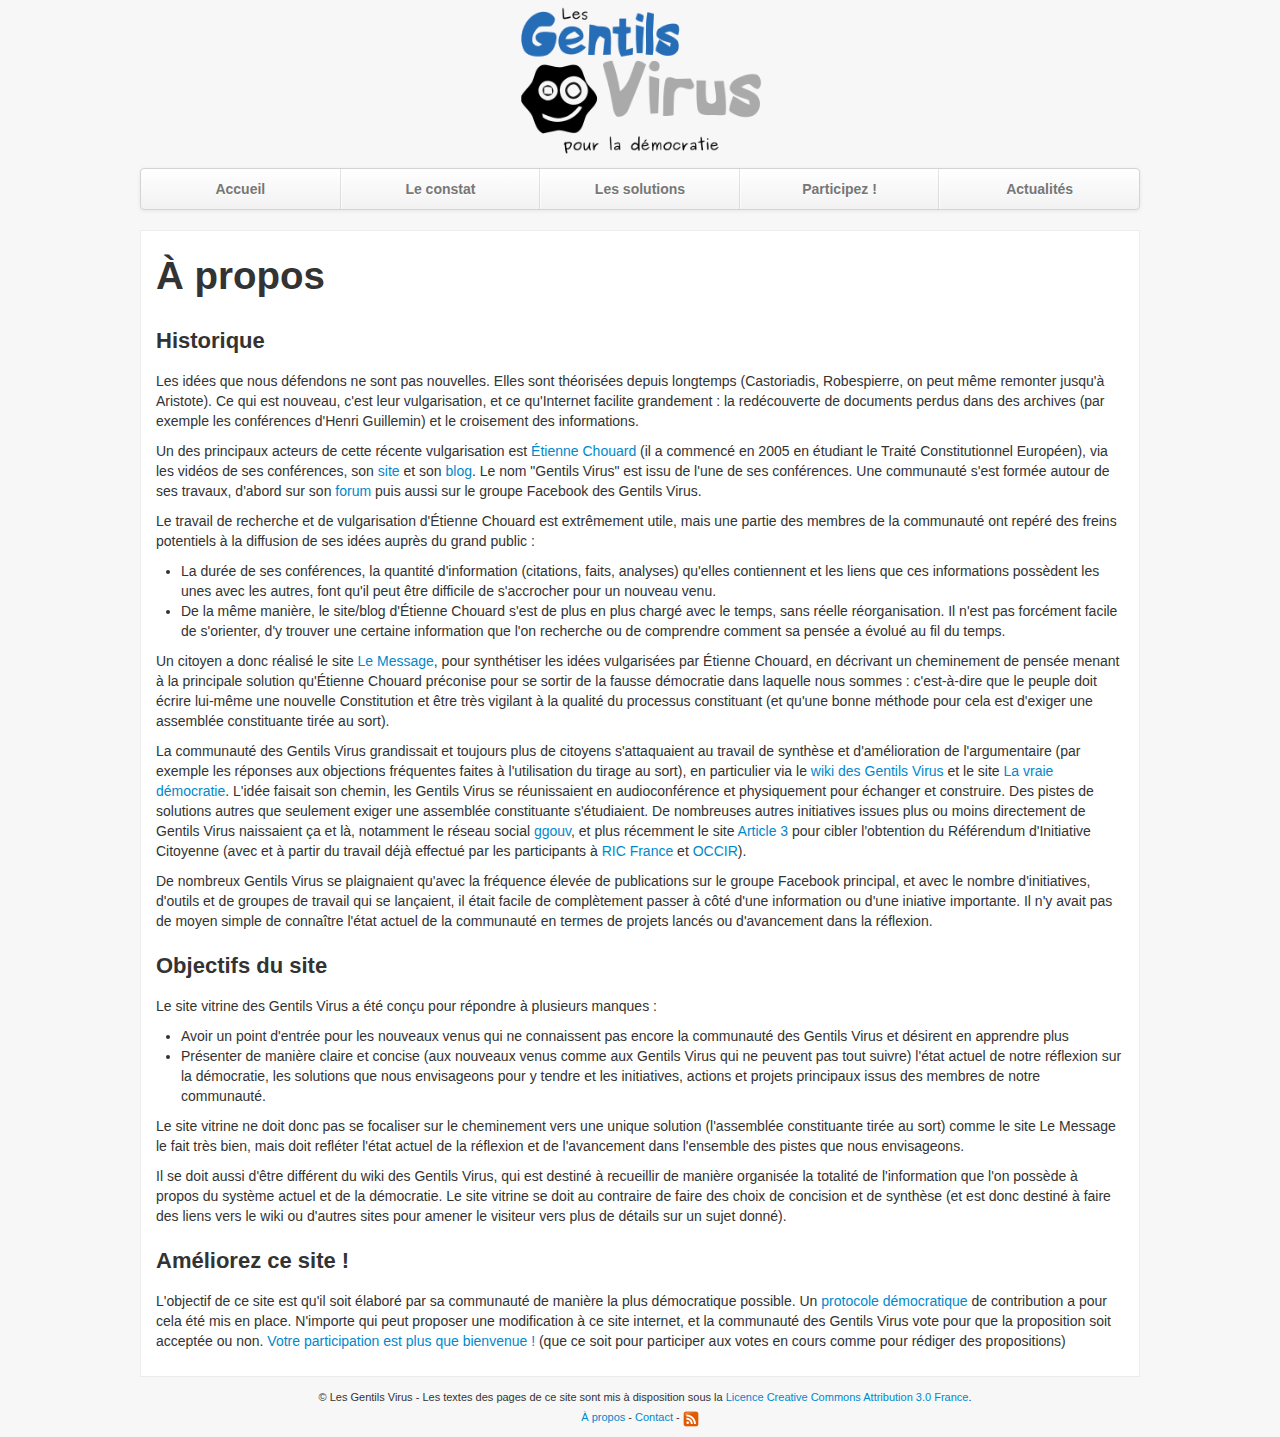
<file: a_propos.html>
<!DOCTYPE html>
<html lang="fr">
  <head>
    <meta charset="utf-8">
    <title>Les Gentils Virus pour la Démocratie</title>
    <meta name="viewport" content="width=device-width, initial-scale=1.0">
    <meta name="description" content="">
    <meta name="author" content="Quentin Grimaud">

    <link rel="icon" type="image/png" href="img/gentilsvirus_favicon.png">
    <link href="css/bootstrap.css" rel="stylesheet">
    <link href="css/bootstrap-responsive.css" rel="stylesheet">
    <link href="css/smoothness/jquery-ui-1.10.3.custom.css" rel="stylesheet">
    <link href="css/style.css" rel="stylesheet">

    <link href="http://github.com/swergas/GentilsVirusSite/commits/master.atom" rel="alternate" title="Modifications récentes du site (flux Atom)" type="application/atom+xml" />
  </head>

  <body>

    <div class="container">

      <div class="masthead">
		<div style="text-align: center; margin-bottom: 10px;">
			<a href="index.html">
				<img src="img/logo.png" style="width: 30%; min-width: 150px; max-width: 250px;" alt="Logo Gentils Virus pour la démocratie" title="Les Gentils Virus pour la démocratie"/>
			</a>
		</div>
        <div class="navbar">
          <div class="navbar-inner">
            <div class="container">
              <ul class="nav pull-middle" role="navigation">
                <li>
									<a href="index.html">Accueil</a>
								</li>
                <li>
									<a href="le_constat.html">Le constat</a>
								</li>
                <li>
									<a href="les_solutions.html">Les solutions</a>
								</li>
                <li>
									<a href="participez.html">Participez !</a>
								</li>
								<li>
                  <a href="actualites.html">Actualit&eacute;s</a>
                </li>
              </ul>
            </div>
          </div>
        </div><!-- /.navbar -->
    
      </div>
      
      
      
      <div class="row-fluid show-grid">
        <div class="span12 niceblock">
			<h1>&Agrave; propos</h1>

<h2>Historique</h2>
<p>
Les idées que nous défendons ne sont pas nouvelles. Elles sont théorisées depuis longtemps (Castoriadis, Robespierre, on peut même remonter jusqu'à Aristote). Ce qui est nouveau, c'est leur vulgarisation, et ce qu'Internet facilite grandement : la redécouverte de documents perdus dans des archives (par exemple les conférences d'Henri Guillemin) et le croisement des informations.
</p>
<p>
Un des principaux acteurs de cette récente vulgarisation est <a href="http://fr.wikipedia.org/wiki/Etienne_Chouard">&Eacute;tienne Chouard</a> (il a commencé en 2005 en étudiant le Traité Constitutionnel Européen), via les vidéos de ses conférences, son <a href="http://etienne.chouard.free.fr/Europe/index.php" target="_blank">site</a> et son <a href="http://etienne.chouard.free.fr/Europe/forum/" target="_blank">blog</a>. Le nom "Gentils Virus" est issu de l'une de ses conférences. Une communauté s'est formée autour de ses travaux, d'abord sur son <a href="http://etienne.chouard.free.fr/forum/" target="_blank">forum</a> puis aussi sur le groupe Facebook des Gentils Virus.
</p>
<p>
Le travail de recherche et de vulgarisation d'&Eacute;tienne Chouard est extrêmement utile, mais une partie des membres de la communauté ont repéré des freins potentiels à la diffusion de ses idées auprès du grand public :
<ul>
	<li>
		La durée de ses conférences, la quantité d'information (citations, faits, analyses) qu'elles contiennent et les liens que ces informations possèdent les unes avec les autres, font qu'il peut être difficile de s'accrocher pour un nouveau venu.
	</li>
	<li>
		De la même manière, le site/blog d'&Eacute;tienne Chouard s'est de plus en plus chargé avec le temps, sans réelle réorganisation. Il n'est pas forcément facile de s'orienter, d'y trouver une certaine information que l'on recherche ou de comprendre comment sa pensée a évolué au fil du temps.
	</li>
</ul>
</p>
<p>
Un citoyen a donc réalisé le site <a href="http://www.le-message.org" target="_blank">Le Message</a>, pour synthétiser les idées vulgarisées par &Eacute;tienne Chouard, en décrivant un cheminement de pensée menant à la principale solution qu'&Eacute;tienne Chouard préconise pour se sortir de la fausse démocratie dans laquelle nous sommes : c'est-à-dire que le peuple doit écrire lui-même une nouvelle Constitution et être très vigilant à la qualité du processus constituant (et qu'une bonne méthode pour cela est d'exiger une assemblée constituante tirée au sort). 
</p>
<p>
La communauté des Gentils Virus grandissait et toujours plus de citoyens s'attaquaient au travail de synthèse et d'amélioration de l'argumentaire (par exemple les réponses aux objections fréquentes faites à l'utilisation du tirage au sort), en particulier via le <a href="http://wiki.gentilsvirus.org" target="_blank">wiki des Gentils Virus</a> et le site <a href="http://www.lavraiedemocratie.fr" target="_blank">La vraie démocratie</a>. L'idée faisait son chemin, les Gentils Virus se réunissaient en audioconférence et physiquement pour échanger et construire. Des pistes de solutions autres que seulement exiger une assemblée constituante s'étudiaient. De nombreuses autres initiatives issues plus ou moins directement de Gentils Virus naissaient ça et là, notamment le réseau social <a href="http://www.ggouv.fr" target="_blank">ggouv</a>, et plus récemment le site <a href="http://www.article3.fr" target="_blank">Article 3</a> pour cibler l'obtention du Référendum d'Initiative Citoyenne (avec et à partir du travail déjà effectué par les participants à <a href="http://www.ric-france.fr" target="_blank">RIC France</a> et <a href="http://occir.free.fr" target="_blank">OCCIR</a>).
</p>
<p>
De nombreux Gentils Virus se plaignaient qu'avec la fréquence élevée de publications sur le groupe Facebook principal, et avec le nombre d'initiatives, d'outils et de groupes de travail qui se lançaient, il était facile de complètement passer à côté d'une information ou d'une iniative importante. Il n'y avait pas de moyen simple de connaître l'état actuel de la communauté en termes de projets lancés ou d'avancement dans la réflexion. 
</p>


<h2>Objectifs du site</h2>
<p>
Le site vitrine des Gentils Virus a été conçu pour répondre à plusieurs manques :
<ul>
	<li>
		Avoir un point d'entrée pour les nouveaux venus qui ne connaissent pas encore la communauté des Gentils Virus et désirent en apprendre plus
	</li>
	<li>
		Présenter de manière claire et concise (aux nouveaux venus comme aux Gentils Virus qui ne peuvent pas tout suivre) l'état actuel de notre réflexion sur la démocratie, les solutions que nous envisageons pour y tendre et les initiatives, actions et projets principaux issus des membres de notre communauté.
	</li>
</ul>
</p>
<p>
Le site vitrine ne doit donc pas se focaliser sur le cheminement vers une unique solution (l'assemblée constituante tirée au sort) comme le site Le Message le fait très bien, mais doit refléter l'état actuel de la réflexion et de l'avancement dans l'ensemble des pistes que nous envisageons.
</p>
<p>
Il se doit aussi d'être différent du wiki des Gentils Virus, qui est destiné à recueillir de manière organisée la totalité de l'information que l'on possède à propos du système actuel et de la démocratie. Le site vitrine se doit au contraire de faire des choix de concision et de synthèse (et est donc destiné à faire des liens vers le wiki ou d'autres sites pour amener le visiteur vers plus de détails sur un sujet donné).
</p>


<h2>Am&eacute;liorez ce site !</h2>
<p>
L'objectif de ce site est qu'il soit élaboré par sa communauté de manière la plus démocratique possible. Un <a href="http://wiki.gentilsvirus.org/index.php/Organisation:Proposition_pour_site_internet" target="_blank">protocole démocratique</a> de contribution a pour cela &eacute;t&eacute; mis en place. N'importe qui peut proposer une modification à ce site internet, et la communauté des Gentils Virus vote pour que la proposition soit acceptée ou non. <a href="https://www.loomio.org/groups/2378" target="_blank">Votre participation est plus que bienvenue !</a> (que ce soit pour participer aux votes en cours comme pour rédiger des propositions)
</p>

		

        </div>
        
      </div>

      <div class="footer">
        &copy; Les Gentils Virus
        - 
        Les textes des pages de ce site sont mis à disposition sous la <a href="http://creativecommons.org/licenses/by/3.0/fr/" target="_blank">Licence Creative Commons Attribution 3.0 France</a>.
      </div>

      <div class="bottom_menu">
        <a href="a_propos.html">&Agrave; propos</a>
        -
        <a href="contact.php">Contact</a>
        -
        <a href="http://github.com/swergas/GentilsVirusSite/commits/master.atom" title="Modifications récentes du site (flux Atom)"><img src="img/Rss-feed.svg.png" /></a>
      </div>

    </div> <!-- /container -->
    

    <!-- Le javascript
    ================================================== -->
    <!-- Placed at the end of the document so the pages load faster -->

    <script type="text/javascript" src="js/jquery-1.10.2.min.js"></script>
    <script type="text/javascript" src="js/jquery-ui-1.10.3.custom.js"></script>
    <script type="text/javascript" src="js/bootstrap.min.js"></script>
    <script type="text/javascript" src="js/script.js"></script>

    <!-- Piwik -->
  <script type="text/javascript"> 
    var _paq = _paq || [];
    _paq.push(['trackPageView']);
    _paq.push(['enableLinkTracking']);
    (function() {
      var u=(("https:" == document.location.protocol) ? "https" : "http") + "://piwik.gentilsvirus.fr//";
      _paq.push(['setTrackerUrl', u+'piwik.php']);
      _paq.push(['setSiteId', 1]);
      var d=document, g=d.createElement('script'), s=d.getElementsByTagName('script')[0]; g.type='text/javascript';
      g.defer=true; g.async=true; g.src=u+'piwik.js'; s.parentNode.insertBefore(g,s);
    })();

  </script>
  <noscript><p><img src="http://piwik.gentilsvirus.fr/piwik.php?idsite=1" style="border:0" alt="" /></p></noscript>
  <!-- End Piwik Code -->

  </body>
</html>
</file>
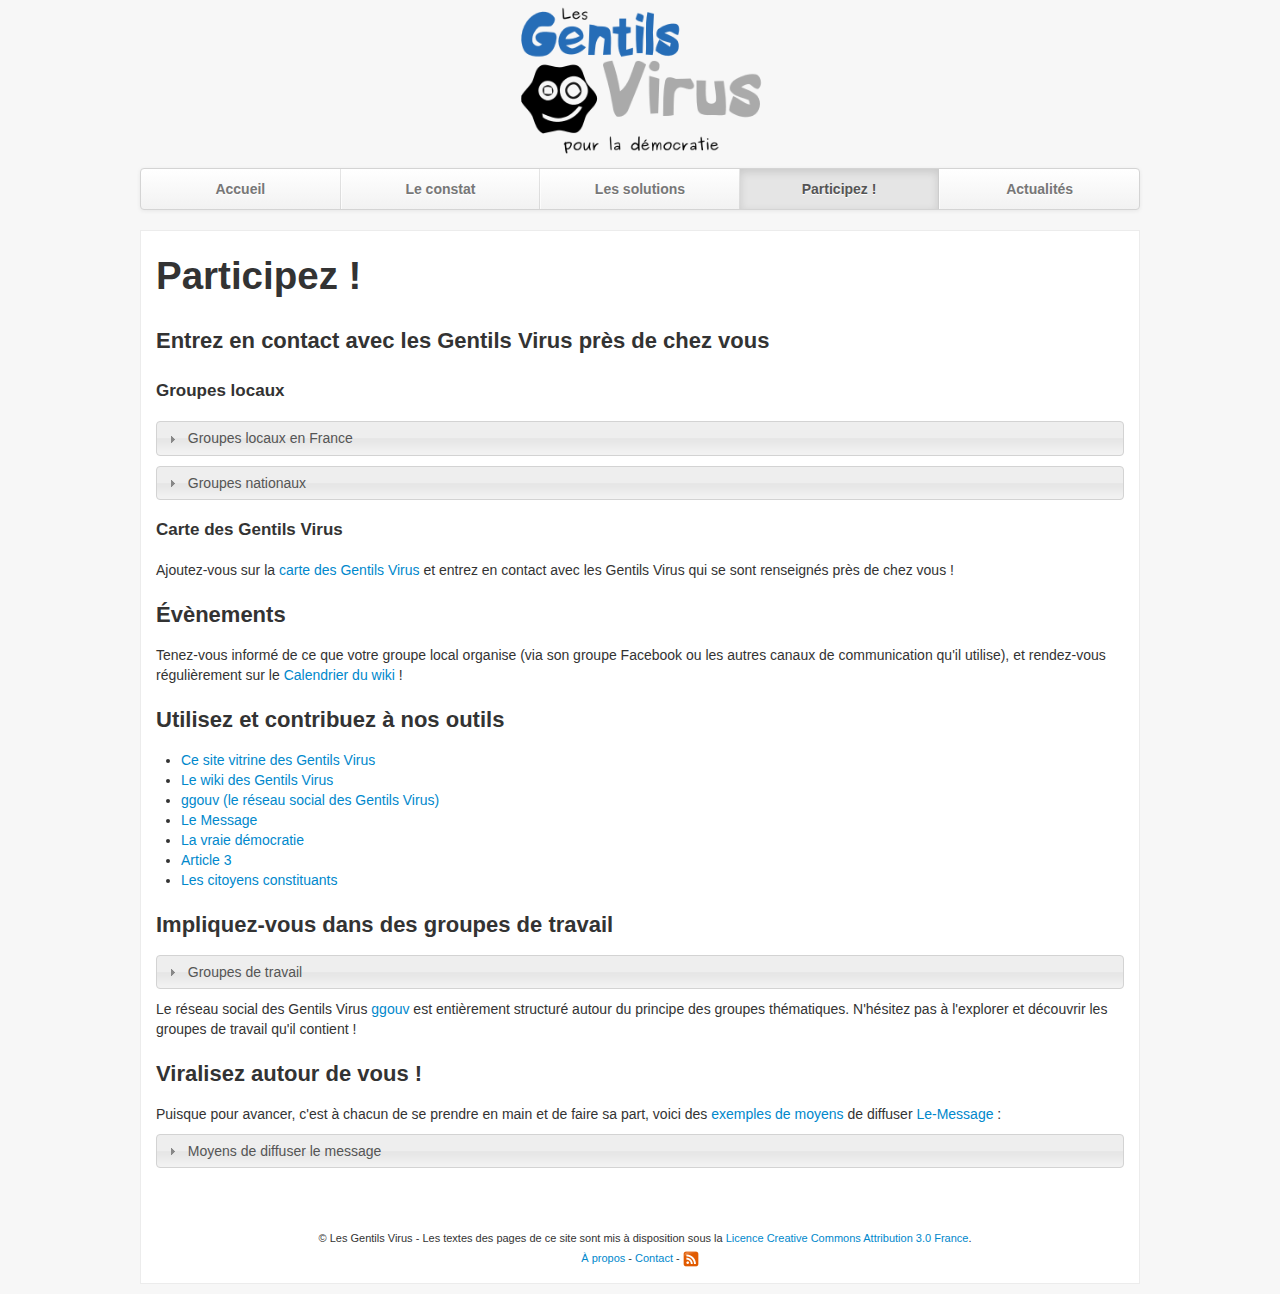
<file: participez.html>
<!DOCTYPE html>
<html lang="fr">
  <head>
    <meta charset="utf-8">
    <title>Les Gentils Virus pour la Démocratie</title>
    <meta name="viewport" content="width=device-width, initial-scale=1.0">
    <meta name="description" content="">
    <meta name="author" content="Quentin Grimaud">

    <link rel="icon" type="image/png" href="img/gentilsvirus_favicon.png">
	<link href="css/smoothness/jquery-ui-1.10.3.custom.css" rel="stylesheet">
    <link href="css/bootstrap.css" rel="stylesheet">
    <link href="css/bootstrap-responsive.css" rel="stylesheet">
    <link href="css/style.css" rel="stylesheet">

    <link href="http://github.com/swergas/GentilsVirusSite/commits/master.atom" rel="alternate" title="Modifications récentes du site (flux Atom)" type="application/atom+xml" />
  </head>

  <body>

    <div class="container">

      <div class="masthead">
		<div style="text-align: center; margin-bottom: 10px;">
			<a href="index.html">
				<img src="img/logo.png" style="width: 30%; min-width: 150px; max-width: 250px;" alt="Logo Gentils Virus pour la démocratie" title="Les Gentils Virus pour la démocratie"/>
			</a>
		</div>
        <div class="navbar">
          <div class="navbar-inner">
            <div class="container">
              <ul class="nav pull-middle" role="navigation">
                <li>
					<a href="index.html">Accueil</a>
				</li>
                <li>
					<a href="le_constat.html">Le constat</a>
				</li>
                <li>
					<a href="les_solutions.html">Les solutions</a>
				</li>
                <li class="active">
					<a href="participez.html">Participez !</a>
				</li>
				<li>
					<a href="actualites.html">Actualit&eacute;s</a>
				</li>
              </ul>
            </div>
          </div>
        </div><!-- /.navbar -->
    
      </div>
      
      
      
      <div class="row-fluid show-grid">
        <div class="span12 niceblock">
			<h1>Participez !</h1>

<h2>Entrez en contact avec les Gentils Virus près de chez vous</h2>

<h3>Groupes locaux</h3>

<div class="accordion">
	<h3>Groupes locaux en France</h3>
	<div>
		<ul>
			<li>
				<a href="https://www.facebook.com/groups/GentilsVirusAlsaciens/" target="_blank">Gentils Virus Alsaciens</a>
			</li>
			<li>
				<a href="https://www.facebook.com/groups/339875266080977/" target="_blank">Gentils Virus Aquitaine</a>
			</li>
			<li>
				<a href="https://www.facebook.com/groups/188096918013111/" target="_blank">Gentils Virus Auvergnats</a>
			</li>
			<li>
				<a href="https://www.facebook.com/groups/323863717688150/" target="_blank">Gentils Virus Bas-Normands</a>
			</li>
			<li>
				<a href="https://www.facebook.com/groups/GentilsVirusBourguignons/" target="_blank">Gentils Virus Bourguignons</a>
			</li>
			<li>
				<a href="https://www.facebook.com/groups/376443745755013/" target="_blank">Gentils Virus Bretons</a>
			</li>
			<li>
				<a href="https://www.facebook.com/groups/272366402894316/?fref=tsGentils" target="_blank">Gentils Virus Centrais</a>
			</li>
			<li>
				Gentils Virus Champardennais
			</li>
			<li>
				<a href="https://www.facebook.com/groups/449712531781708" target="_blank">Gentils Virus Corses</a>
			</li>
			<li>
				<a href="https://www.facebook.com/groups/GentilsVirusFrancComtois/" target="_blank">Gentils Virus Francs-Comtois</a>
			</li>
			<li>
				<a href="https://www.facebook.com/groups/GentilsVirusFranciliens/" target="_blank">Gentils Virus Franciliens</a>
			</li>
			<li>
				Gentils Virus Guadeloupéens
			</li>
			<li>
				Gentils Virus Guyanais
			</li>
			<li>
				<a href="https://www.facebook.com/groups/180270175463310" target="_blank">Gentils Virus Hauts-Normands</a>
			</li>
			<li>
				<a href="https://www.facebook.com/groups/331366760274244/" target="_blank">Gentils Virus Languedoc-Roussillon</a>
			</li>
			<li>
				<a href="https://www.facebook.com/groups/174604072696063/" target="_blank">Gentils Virus Limousins</a>
			</li>
			<li>
				<a href="https://www.facebook.com/groups/GentilsVirusLorrains/" target="_blank">Gentils Virus Lorrains</a>
			</li>
			<li>
				Gentils Virus Martinique
			</li>
			<li>
				Gentils Virus Mayotte
			</li>
			<li>
				<a href="https://www.facebook.com/groups/164787963674933/" target="_blank">Gentils Virus Midi-Pyrénées</a>
			</li>
			<li>
				<a href="https://www.facebook.com/groups/260880320712406/" target="_blank">Gentils Virus Nord-Pas-de-Calaisiens</a>
			</li>
			<li>
				Gentils Virus PACA : <a href="http://paca.gentilsvirus.org/">site internet</a>, <a href="http://www.facebook.com/groups/GentilsVirusPaca" target="_blank">groupe Facebook</a>
			</li>
			<li>
				<a href="https://www.facebook.com/groups/gentilsviruspaysdelaloire/" target="_blank">Gentils Virus Pays de la Loire</a>
			</li>
			<li>
				Gentils Virus Picards
			</li>
			<li>
				<a href="https://www.facebook.com/groups/GentilsVirusPictoCharentais/" target="_blank">Gentils Virus Picto-Charentais</a>
			</li>
			<li>
				<a href="https://www.facebook.com/groups/320837821376631/" target="_blank">Gentils Virus Réunionnais</a>
			</li>
			<li>
				Gentils Virus Rhônalpins : <a href="http://rhone-alpes.gentilsvirus.org" target="_blank">site internet</a>, <a href="https://www.facebook.com/groups/537246346309453/" target="_blank">groupe Facebook</a>
			</li>
		</ul>
	</div>
</div>

<div class="accordion">
	<h3>Groupes nationaux</h3>
	<div>
		<ul>
			<li>
				<a href="https://www.facebook.com/groups/gentilsvirus/" target="_blank">Gentils virus</a> (groupe principal francophone)
			</li>
			<li>
				<a href="https://www.facebook.com/groups/labaseviraleaetemiseajour/" target="_blank">La base virale a &eacute;t&eacute; mise &agrave; jour</a> (discussions diverses qui n'ont pas de rapport direct avec les Gentils Virus)
			</li>
			<li>
				<a href="https://www.facebook.com/groups/GVAlger/" target="_blank">Gentils virus Algérie</a>
			</li>
			<li>
				<a href="https://www.facebook.com/groups/GentilsVirusBelgique/" target="_blank">Gentils virus Belgique</a>
			</li>
			<li>
				<a href="https://www.facebook.com/groups/718338318181087" target="_blank">Gentils virus Canada (Québec)</a>
			</li>
			<li>
				<a href="https://www.facebook.com/groups/379469395500677/" target="_blank">Gentils Virus Japon</a>
			</li>
			<li>
				<a href="https://www.facebook.com/groups/611972758829368" target="_blank">Gentils Virus Nouvelle Calédonie</a>
			</li>
			<li>
				<a href="https://www.facebook.com/groups/GentilsVirusSuisse/" target="_blank">Gentils Virus Suisse</a>
			</li>
		</ul>
	</div>
</div>

<h3>Carte des Gentils Virus</h3>
<p>
Ajoutez-vous sur la <a href="http://goo.gl/maps/Mc4Tb" target="_blank">carte des Gentils Virus</a> et entrez en contact avec les Gentils Virus qui se sont renseignés près de chez vous ! 
</p>

<h2>&Eacute;v&egrave;nements</h2>
<p>
	Tenez-vous informé de ce que votre groupe local organise (via son groupe Facebook ou les autres canaux de communication qu'il utilise), et rendez-vous régulièrement sur le <a href="http://projetgentilsvirus.ouvaton.org/index.php/Cat%C3%A9gorie:Evenements" target="_blank">Calendrier du wiki</a> !
</p>

<h2>Utilisez et contribuez à nos outils</h2>
<ul>
	<li>
		<a href="a_propos.html">Ce site vitrine des Gentils Virus</a>
	</li>
	<li>
		<a href="http://wiki.gentilsvirus.org" target="_blank">Le wiki des Gentils Virus</a>
	</li>
	<li>
		<a href="http://www.ggouv.fr" target="_blank">ggouv (le réseau social des Gentils Virus)</a>
	</li>
	<li>
		<a href="http://www.le-message.org" target="_blank">Le Message</a>
	</li>
	<li>
		<a href="http://www.lavraiedemocratie.fr" target="_blank">La vraie démocratie</a>
	</li>
	<li>
		<a href="http://www.article3.fr" target="_blank">Article 3</a>
	</li>
	<li>
		<a href="http://lescitoyensconstituants.com/" target="_blank">Les citoyens constituants</a>
	</li>
</ul>

<h2>Impliquez-vous dans des groupes de travail</h2>

<div class="accordion">
	<h3>Groupes de travail</h3>
	<div>
		<ul>
			<li>
				<a href="https://www.facebook.com/groups/437353682963852" target="_blank">Rédacteurs</a>
			</li>
			<li>
				<a href="https://www.facebook.com/groups/virustraducteurs" target="_blank">Traducteurs</a>
			</li>
			<li>
				<a href="https://www.facebook.com/groups/102527499888565" target="_blank">Designers-graphistes</a> (et <a href="http://lesgentilsvirus.deviantart.com/gallery/" target="_blank">Galeries graphiques</a>)
			</li>
			<li>
				<a href="https://www.facebook.com/groups/453312451349744" target="_blank">Réalisateurs</a>
			</li>
			<li>
				<a href="https://www.facebook.com/groups/120403474764049" target="_blank">Développeurs</a>
			</li>
			<li>
				<a href="https://www.facebook.com/groups/240157126085031" target="_blank">Sondistes</a>
			</li>
			<li>
				<a href="https://www.facebook.com/groups/VirusSelectionneursDesMessages" target="_blank">Sélectionneurs de messages</a> (pour la <a href="https://www.facebook.com/pages/Le-Messageorg/183950378356724" target="_blank">page Facebook Le Message</a>)
			</li>
			<li>
				<a href="https://www.loomio.org/g/4kMliDc3/gentils-virus-officiel-graine-de-democratie-decisions-a-propos-du-site-gentilsvirus-org" target="_blank">Décisions à propos du site gentilsvirus.org</a>
			</li>
            <li>
                <a href="https://www.loomio.org/g/01DZTgRa/gentils-virus-officiel-graine-de-democratie-decisions-a-propos-du-site-le-message-org" target="_blank">Décisions à propos du site le-message.org</a>
            </li>
            <li>
                <a href="https://www.loomio.org/g/V0p1hm8B/gentils-virus-officiel-graine-de-democratie-decisions-pour-wiki-gentilsvirus-org" target="_blank">Décisions à propos du wiki wiki.gentilsvirus.org</a>
            </li>

	</div>
</div>
<p>
Le réseau social des Gentils Virus <a href="http://ggouv.fr" target="_blank">ggouv</a> est entièrement structuré autour du principe des groupes thématiques. N'hésitez pas à l'explorer et découvrir les groupes de travail qu'il contient !
</p>

<h2>Viralisez autour de vous !</h2>

<p>
    Puisque pour avancer, c'est à chacun de se prendre en main et de faire sa part, voici des <a href="http://wiki.gentilsvirus.org/index.php?title=Moyens_de_diffuser_le_message&oldid=15389">exemples de moyens</a> de diffuser <a href="http://www.le-message.org" target="_blank">Le-Message</a> :
</p>

<div class="accordion">
    <h3>Moyens de diffuser le message</h3>
    <div>
        <ul>
            <li> En parler autour de soi/sur internet/dans les radios locales/associations...
</li><li> Se lancer le défi de convaincre une personne par jour, même des inconnus    (<a href="http://wiki.gentilsvirus.org/index.php/M%C3%A9thode_pour_aborder_un(e)_inconnu(e)" title="Méthode pour aborder un(e) inconnu(e)">Méthode pour aborder un(e) inconnu(e)</a>)
</li><li> Adapter des images d'internet&#160;: <a rel="nofollow" target="_blank" class="external text" href="http://wiki.gentilsvirus.org/index.php/Fichier:988762_535886853163073_1597651791_n.png">exemple d'image adaptée</a>
</li><li> Créer une image... <a rel="nofollow" target="_blank" class="external text" href="http://wiki.gentilsvirus.org/index.php/Fichier:1401280_533531396731952_10803061_o.png">exemple d'une création d'image</a> ou <a rel="nofollow" target="_blank" class="external text" href="http://wiki.gentilsvirus.org/index.php/Diffuser_le_message_via_des_images#Image_Humaine%7C">exemple d'image "humaine"&#160;: Démocratie = {coeur/amour} de l'humanité </a>
</li><li> Partager les messages de la page "Le-Message"&#160;: <a rel="nofollow" target="_blank" class="external text" href="https://www.facebook.com/pages/Le-Messageorg/183950378356724">page FB Le-Message</a>
</li><li> Envoyer des mails ou des messages privés à son entourage
</li><li> Rejoindre les groupes locaux des GVs soit sur <a rel="nofollow" target="_blank" class="external text" href="https://www.facebook.com/notes/gentils-virus-groupe-en-construction/groupes-locaux/577491715608726">FB</a>, soit sur <a rel="nofollow" target="_blank" class="external text" href="http://ggouv.fr/">Ggouv.fr réseau social</a>
</li><li> S'inscrire sur <a rel="nofollow" target="_blank" class="external text" href="http://goo.gl/maps/Mc4Tb">la carte du monde des GVs</a>
</li><li> Faire des sélections à partir de vidéos&#160;: <a rel="nofollow" target="_blank" class="external text" href="https://www.youtube.com/user/Darbendar/videos">proposition faite par Dardendar</a>&#160;; <a rel="nofollow" target="_blank" class="external text" href="https://www.youtube.com/user/Citoylien/videos">proposition faite par Citoylien</a>&#160;; <a rel="nofollow" target="_blank" class="external text" href="https://www.youtube.com/channel/UC0cz58iTAmLwhAWyevTLNwQ/videos?view=0&amp;flow=grid&amp;sort=p">proposition de Mat Nercess</a>
</li><li> Parodier des films/séries&#160;: <a rel="nofollow" target="_blank" class="external text" href="http://www.dailymotion.com/video/x19s2cy_democratix_news">exemple d'une parodie de Matrix</a>
</li><li> Détourner des extraits de film&#160;: <a rel="nofollow" target="_blank" class="external text" href="http://www.dailymotion.com/video/x19yd7p_je-suis-ton-maitre_news">exemple de détournement de Star wars</a>
</li><li> Composer une chanson&#160;: <a rel="nofollow" target="_blank" class="external text" href="https://www.youtube.com/watch?v=f4NPhbGhq5Y&amp;feature=youtu.be">exemple de chanson par Philippe Violon</a>
</li><li> Filmer ses réflexions&#160;: <a rel="nofollow" target="_blank" class="external text" href="http://www.dailymotion.com/video/xwq9dj_ce-qu-est-la-vraie-democratie_news">exemple concernant un comparatif entre la Démocratie athénienne et fausse démocratie d'aujourd'hui</a> ou <a rel="nofollow" target="_blank" class="external text" href="http://www.dailymotion.com/video/xvvreb_simple-comme-bonjour_news">concernant un essai politique</a>
</li><li> Filmer un débat entre amis / en famille
</li><li> Passer à la TV&#160;: <a rel="nofollow" target="_blank" class="external text" href="https://www.youtube.com/watch?v=u7mONARgKJc">exemple de méthode utilisable</a>
</li><li> Écrire des articles internet&#160;: <a rel="nofollow" target="_blank" class="external text" href="http://4emesinge.com/">exemple "Le 4ème singe"</a> ou <a rel="nofollow" target="_blank" class="external text" href="http://www.article3.fr/">Article 3</a>
</li><li> Tracts&#160;: <a href="http://wiki.gentilsvirus.org/index.php/Tracts" title="Tracts">exemple sur la page tracts du wiki</a>
</li><li> Objets tels Autocollants, Tee-shirts, Cartes de visite, affiches, flyers, QR Code Le-Message&#160;: <a href="http://wiki.gentilsvirus.org/index.php/Diffuser_le_message_via_des_objets" title="Diffuser le message via des objets">exemples sur la page Diffuser le message via des objets du wiki</a>
</li><li> Coller ou insérer, dans les librairies/bibliothèques, sur les livres, BDs etc.. les plus importants politiquement, des autocollants&#160;: "Approuvé par les gentils virus".
</li><li> Écrire des livres&#160;: <a rel="nofollow" target="_blank" class="external text" href="http://merome.net/blog/index.php?post%2F2012%2F09%2F10%2FSimple-comme-bonjour">exemple avec "Simple comme bonjour"</a>
</li><li> Créer des ateliers locaux d'écriture de la constitution&#160;: <a rel="nofollow" target="_blank" class="external text" href="https://www.youtube.com/watch?v=wD7-1T3LbrE">exemple d'un atelier à Toulon</a>
</li><li> Créer des BDs, des livres/blogs illustrés&#160;: <a rel="nofollow" target="_blank" class="external text" href="http://blog-emissaire.over-blog.com/">exemple avec les bandes dessinées de DARBEN</a> ou <a rel="nofollow" target="_blank" class="external text" href="http://www.penelope-jolicoeur.com/2013/11/prends-cinq-minutes-et-signe-copain-.html">le travail de Pénélope Bagieu</a> 
</li><li> Traduire des vidéos ou autres&#160;: <a rel="nofollow" target="_blank" class="external text" href="https://www.facebook.com/groups/virustraducteurs/files/">Page FB de l'équipe des Gentils Virus Traducteurs</a>
</li><li>  Doubler les vidéos traduites pour diffuser à l'étranger&#160;: <a rel="nofollow" target="_blank" class="external text" href="https://www.youtube.com/watch?v=eJI6Bzjv7Sk&amp;feature=youtu.be">exemple d'une vidéo traduite en anglais</a>
</li><li> Faire des conférences gesticulées/théâtralisées/de l'éducation populaire&#160;: <a rel="nofollow" target="_blank" class="external text" href="https://www.youtube.com/watch?v=dcmkAG3fESE">exemple de "Sommes-nous en démocratie" - conférence théâtralisée</a>  
</li><li> Se retrouver, discuter et échanger en des lieux "relax" pour diffuser Le-Message&#160;: genre café politique, bords de seine, jardin de quartier 
</li><li> Participer à diverses conférences parlant des problèmes de la société (alimentation, climat, etc.) et prendre la parole pour diffuser l'idée de la démocratie lors des questions/réponses.
</li><li> S'impliquer lors des élections&#160;: <a rel="nofollow" target="_blank" class="external text" href="http://www.democratiereelle.eu/">Démocraite Réelle</a> ou <a rel="nofollow" target="_blank" class="external text" href="https://www.youtube.com/watch?v=U6MfLBTdH54">La Contre Election Européenne expliquée en images</a>
</li><li> Utiliser le moyen de domination des 1% pour faire passer nos messages&#160;: <a rel="nofollow" target="_blank" class="external text" href="http://wiki.gentilsvirus.org/index.php/Fichier:598379_386375861447507_609305626_n.jpg">exemple d'image explicite</a>
</li><li> Créer des "happenings" diffusables sur internet&#160;: <a rel="nofollow" target="_blank" class="external text" href="https://www.youtube.com/watch?v=S97Zl712hPY&amp;feature=youtu.be">exemple le mariage de la carpe et du lapin -  mariage de Melle l Etat français et Mr Vinci</a> ou <a rel="nofollow" target="_blank" class="external text" href="https://www.youtube.com/watch?v=bTF2V85deWQ&amp;feature=youtu.be">Flash Mob comité de défense des sans-papiers du Trégor</a>
</li><li> Construire la démocratie chacun à son échelle&#160;: <a rel="nofollow" target="_blank" class="external text" href="http://etienne.chouard.free.fr/Europe/forum/index.php?2012%2F11%2F02%2F271-vandoncourt-un-village-auto-gere-depuis-1971">exemple de Vandoncourt</a>
</li><li> Créer un cahier de doléances pour que chacun puisse identifier ses problèmes et remonter la chaîne des conséquences pour arriver à la cause des causes&#160;: <a rel="nofollow" target="_blank" class="external text" href="http://ggouv.fr/brainstorm/view/109048/Mettre-en-place-un-syst%C3%A8me-de-cahiers-de-dol%C3%A9ances-?%3Fannoff=25&amp;annoff=25">voir les échanges concernant le sujet sur Ggouv.fr</a> ou <a href="http://wiki.gentilsvirus.org/index.php/La_cause_des_causes_:_le_renoncement_du_peuple_%C3%A0_%C3%A9crire_la_constitution" title="La cause des causes : le renoncement du peuple à écrire la constitution">La cause des causes : le renoncement du peuple à écrire la constitution - causes, conséquences et schémas</a>
</li><li> Créer un site facilitant l'écriture de sa constitution idéale. Y permettre de s'inspirer d'autres constitutions (notre texte d'un côté, les exemples de l'autre) dont chaque article peut être classé par popularité (donc possibilité de voter et de le retirer pour chacun) afin de mettre en valeur les meilleurs&#160;: <a rel="nofollow" target="_blank" class="external text" href="http://www.vuncf.org/?page_id=1906">exemple l'initiative Agora du site VUNCF qui utilise l'outil LiquidFeedback pour co-élaborer démocratiquement une constitution</a>
</li>
            </ul>



        </div>
        
      </div>
      <br/><br/>


      <div class="footer">
        &copy; Les Gentils Virus
		- 
        Les textes des pages de ce site sont mis à disposition sous la <a href="http://creativecommons.org/licenses/by/3.0/fr/" target="_blank">Licence Creative Commons Attribution 3.0 France</a>.
      </div>

      <div class="bottom_menu">
      	<a href="a_propos.html">&Agrave; propos</a>
      	-
      	<a href="contact.php">Contact</a>
        -
      	<a href="http://github.com/swergas/GentilsVirusSite/commits/master.atom" title="Modifications récentes du site (flux Atom)"><img src="img/Rss-feed.svg.png" /></a>
      </div>

    </div> <!-- /container -->
    

    <!-- Le javascript
    ================================================== -->
    <!-- Placed at the end of the document so the pages load faster -->

    <script type="text/javascript" src="js/jquery-1.10.2.min.js"></script>
	<script type="text/javascript" src="js/jquery-ui-1.10.3.custom.js"></script>
	<script type="text/javascript" src="js/bootstrap.min.js"></script>
	<script type="text/javascript" src="js/script.js"></script>

    <!-- Piwik -->
	<script type="text/javascript"> 
	  var _paq = _paq || [];
	  _paq.push(['trackPageView']);
	  _paq.push(['enableLinkTracking']);
	  (function() {
	    var u=(("https:" == document.location.protocol) ? "https" : "http") + "://piwik.gentilsvirus.fr//";
	    _paq.push(['setTrackerUrl', u+'piwik.php']);
	    _paq.push(['setSiteId', 1]);
	    var d=document, g=d.createElement('script'), s=d.getElementsByTagName('script')[0]; g.type='text/javascript';
	    g.defer=true; g.async=true; g.src=u+'piwik.js'; s.parentNode.insertBefore(g,s);
	  })();

	</script>
	<noscript><p><img src="http://piwik.gentilsvirus.fr/piwik.php?idsite=1" style="border:0" alt="" /></p></noscript>
	<!-- End Piwik Code -->

  </body>
</html>
</file>
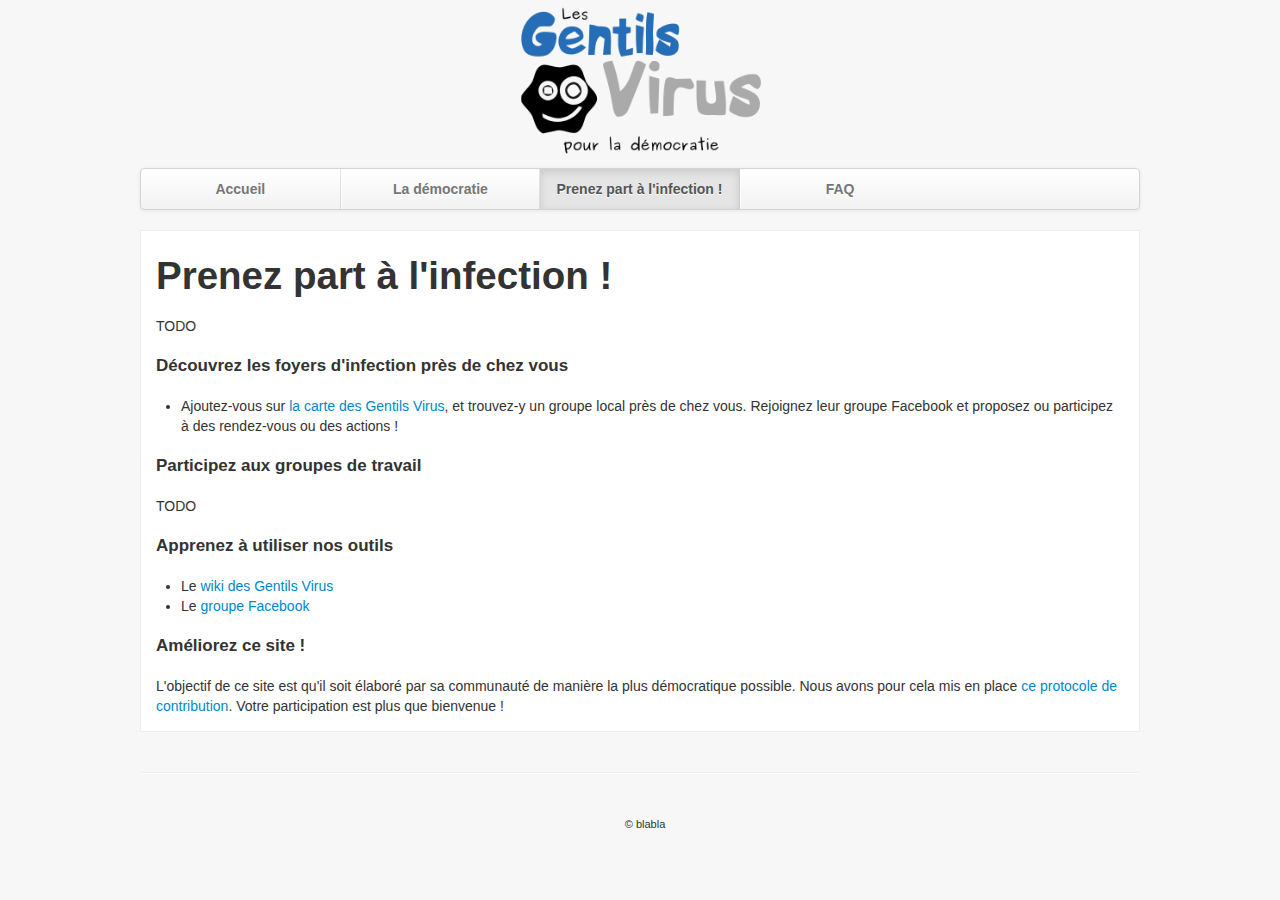
<file: prenez_part.html>
<!DOCTYPE html>
<html lang="fr">
  <head>
    <meta charset="utf-8">
    <title>Les Gentils Virus pour la Démocratie</title>
    <meta name="viewport" content="width=device-width, initial-scale=1.0">
    <meta name="description" content="">
    <meta name="author" content="Quentin Grimaud">

    <link href="css/bootstrap.css" rel="stylesheet">
    <link href="css/bootstrap-responsive.css" rel="stylesheet">
    <link href="css/smoothness/jquery-ui-1.10.3.custom.css" rel="stylesheet">
    <link href="css/style.css" rel="stylesheet">
    
    <script type="text/javascript" src="js/jquery-1.10.2.min.js"></script>
	<script type="text/javascript" src="js/jquery-ui-1.10.3.custom.js"></script>
	<script type="text/javascript" src="js/script.js"></script>

  </head>

  <body>

    <div class="container">

      <div class="masthead">
		<div style="text-align: center; margin-bottom: 10px;">
			<a href="index.html">
				<img src="img/logo.png" style="width: 25%;" alt="Logo Gentils Virus pour la démocratie"/>
			</a>
		</div>
        <div class="navbar">
          <div class="navbar-inner">
            <div class="container">
              <ul class="nav">
                <li><a href="index.html">Accueil</a></li>
                <li><a href="la_democratie.html">La démocratie</a></li>
                <li class="active"><a href="prenez_part.html">Prenez part à l'infection !</a></li>
                <li><a href="#">FAQ</a></li>
              </ul>
            </div>
          </div>
        </div><!-- /.navbar -->
    
      </div>
      
      
      
      <div class="row-fluid show-grid">
		
        <div class="span12 niceblock">

<h1>Prenez part à l'infection !</h1>
TODO

<h3>Découvrez les foyers d'infection près de chez vous</h3>
<ul>
	<li>
		Ajoutez-vous sur <a href="http://goo.gl/maps/Mc4Tb">la carte des Gentils Virus</a>, et trouvez-y un groupe local près de chez vous. Rejoignez leur groupe Facebook et proposez ou participez à des rendez-vous ou des actions !
	</li>
</ul>

<h3>Participez aux groupes de travail</h3>
<p>TODO</p>

<h3>Apprenez à utiliser nos outils</h3>
<ul>
	<li>
		Le <a href="http://wiki.gentilsvirus.org">wiki des Gentils Virus</a>
	</li>
	<li>
		Le <a href="https://www.facebook.com/groups/gentilsvirus/">groupe Facebook</a>
	</li>
</ul>

<h3>Améliorez ce site !</h3>
L'objectif de ce site est qu'il soit élaboré par sa communauté de manière la plus démocratique possible. Nous avons pour cela mis en place <a href="http://wiki.gentilsvirus.org/index.php?title=Organisation:Proposition_pour_site_internet&oldid=10593">ce protocole de contribution</a>. Votre participation est plus que bienvenue !



        </div>
      </div>


      <hr>

      <div class="footer">
        <p>&copy; blabla</p>
      </div>

    </div> <!-- /container -->
    

    <!-- Le javascript
    ================================================== -->
    <!-- Placed at the end of the document so the pages load faster -->

  </body>
</html>
</file>
<file: css/style.css>
body {
padding-top: 5px;
padding-bottom: 10px;
background:#f7f7f7;
}

h1 {
padding-bottom: 10px;
}

h2 {
    font-size: 22px;
	padding-top: 5px;
}
h3 {
    font-size: 17px;
}
h4 {
    font-size: 13px;
}

.ui-widget-content a { /* to overwrite jquery-ui */
    color: #0088CC;
    text-decoration: none;
}

.ui-widget-content a:hover { /* to overwrite jquery-ui */
    color: #0088CC;
    text-decoration: underline;
}

/* Custom container */
.container {
margin: 0 auto;
max-width: 1000px;
}
.container > hr {
margin: 40px 0;
}

/* Customize the navbar links to be fill the entire space of the .navbar */
.navbar .navbar-inner {
padding: 0;
}
.navbar .nav {
margin: 0;
/*display: table;*/
width: 100%;
}
.navbar .nav li {
display: inline-block;
width: 20%; /* Modifier ce pourcentage si le nombre n d'éléments du menu change (100/n) */
/*float: none;*/
}
/*
.navbar .nav li {
display: table-cell;
width: 1%;
float: none;
}
*/
.navbar .nav li a {
font-weight: bold;
text-align: center;
border-left: 1px solid rgba(255,255,255,.75);
border-right: 1px solid rgba(0,0,0,.1);
}

/* fix ugly line on the left of a selected menu item */
.navbar .nav li.active a {
border-left: 0;
}

.navbar .nav li:first-child a {
border-left: 0;
border-radius: 3px 0 0 3px;
}
.navbar .nav li:last-child a {
border-right: 0;
border-radius: 0 3px 3px 0;
}


.niceblock {
background: #FFFFFF;
border: 1px solid #ECECEC;
padding: 15px;
}

.block-title {
font-size: 125%;
margin-top: 0;
padding-top: 0;
}

.widget-title {
font-size: 100%;
}

.ui-widget {
	font-size: 100%;
}

.accordion {
	margin-top: 5px;
	margin-bottom: 10px;
}

.dropdown-menu > li > a:hover,
.dropdown-menu > li > a:focus,
.dropdown-submenu:hover > a,
.dropdown-submenu:focus > a {
	color: #ff0000;
	width: 100%;
	background-image: none;
	background: none;
}


.footer {
	margin-top: 10px;
	margin-left: 10px;
	font-size: 11px;
	text-align: center;
}

.bottom_menu {
	text-align: center;
	font-size: 11px;
}

.quick_explanation_video_form label {
	display: inline-block;
}
.quick_explanation_video_form input {
	margin: 0 3px 4px 0;
}

.logo_img
{
    width: 30%;
    min-width: 150px;
    max-width: 250px;
}

#logo_container
{
    text-align: center;
    margin-bottom: 10px;
}

.dropdown #lang
{
    margin-bottom: 20px;
    margin-top: -50px;
    width: 162px;
}

#piwik_img
{
    border: 0;
}

.quick_explanation_video_time_value
{
    width: 100px;
    margin-bottom: 0;
}

.email.newsletter
{
    width: 90%;
}

.response
{
    display: none;
}

.hidden_field
{
    position: absolute;
    left: -5000px;
}

#subscribe_button
{
    width: 95%;
}
</file>
